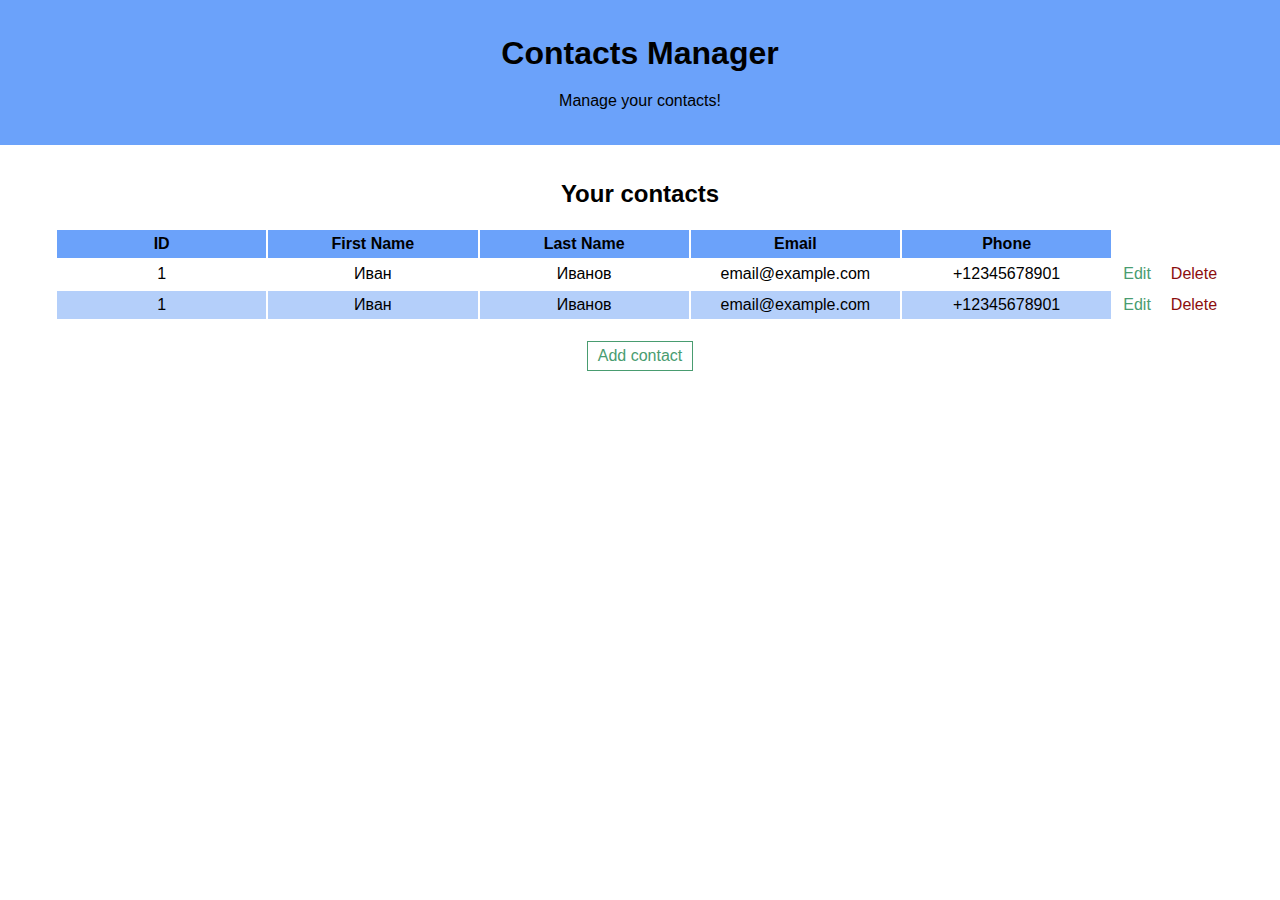
<file: templates/index.html>
<!DOCTYPE html>
<html lang="en">

<head>
  <meta charset="UTF-8">
  <meta name="viewport" content="width=device-width, initial-scale=1.0">
  <meta http-equiv="X-UA-Compatible" content="IE=Edge">
  <title>Contacts Manager</title>
  <link rel="stylesheet" href="../static/normalize.css">
  <link rel="stylesheet" href="../static/style.css">
</head>

<body>
  <header class="header">
    <div class="container">
      <h1 class="header-title">
        Contacts Manager
      </h1>

      <p class="header-text">
        Manage your contacts!
      </p>
    </div>
  </header>

  <main class="main">
    <section class="contacts-section section-offset">
      <div class="container contacts-container flex">
        <table class="table">
          <caption class="table-caption">
            Your contacts
          </caption>

          <thead>
            <tr class="head-row">
              <th class="table-item">
                ID
              </th>
              <th class="table-item">
                First Name
              </th>
              <th class="table-item">
                Last Name
              </th>
              <th class="table-item">
                Email
              </th>
              <th class="table-item">
                Phone
              </th>
            </tr>
          </thead>

          <tbody>
            <tr class="body-row">
              <td class="table-item">
                1
              </td>
              <td class="table-item">
                Иван
              </td>
              <td class="table-item">
                Иванов
              </td>
              <td class="table-item">
                <a href="mailto:email@example.com">email@example.com</a>
              </td>
              <td class="table-item">
                <a href="tel:+12345678901">+12345678901</a>
              </td>
              <td class="table-links">
                <div class="links-container flex">
                  <a href="edit.html" class="table-link edit-link">Edit</a>
                  <a href="#" class="table-link delete-link">Delete</a>
                </div>
              </td>
            </tr>

            <tr class="body-row">
              <td class="table-item">
                1
              </td>
              <td class="table-item">
                Иван
              </td>
              <td class="table-item">
                Иванов
              </td>
              <td class="table-item">
                <a href="mailto:email@example.com">email@example.com</a>
              </td>
              <td class="table-item">
                <a href="tel:+12345678901">+12345678901</a>
              </td>
              <td class="table-links">
                <div class="links-container flex">
                  <a href="edit.html" class="table-link edit-link">Edit</a>
                  <a href="#" class="table-link delete-link">Delete</a>
                </div>
              </td>
            </tr>
          </tbody>
        </table>

        <a class="add-link" href="edit.html"><input class="button green-button" type="button" value="Add contact"></a>
      </div>
    </section>
  </main>
</body>

</html>
</file>
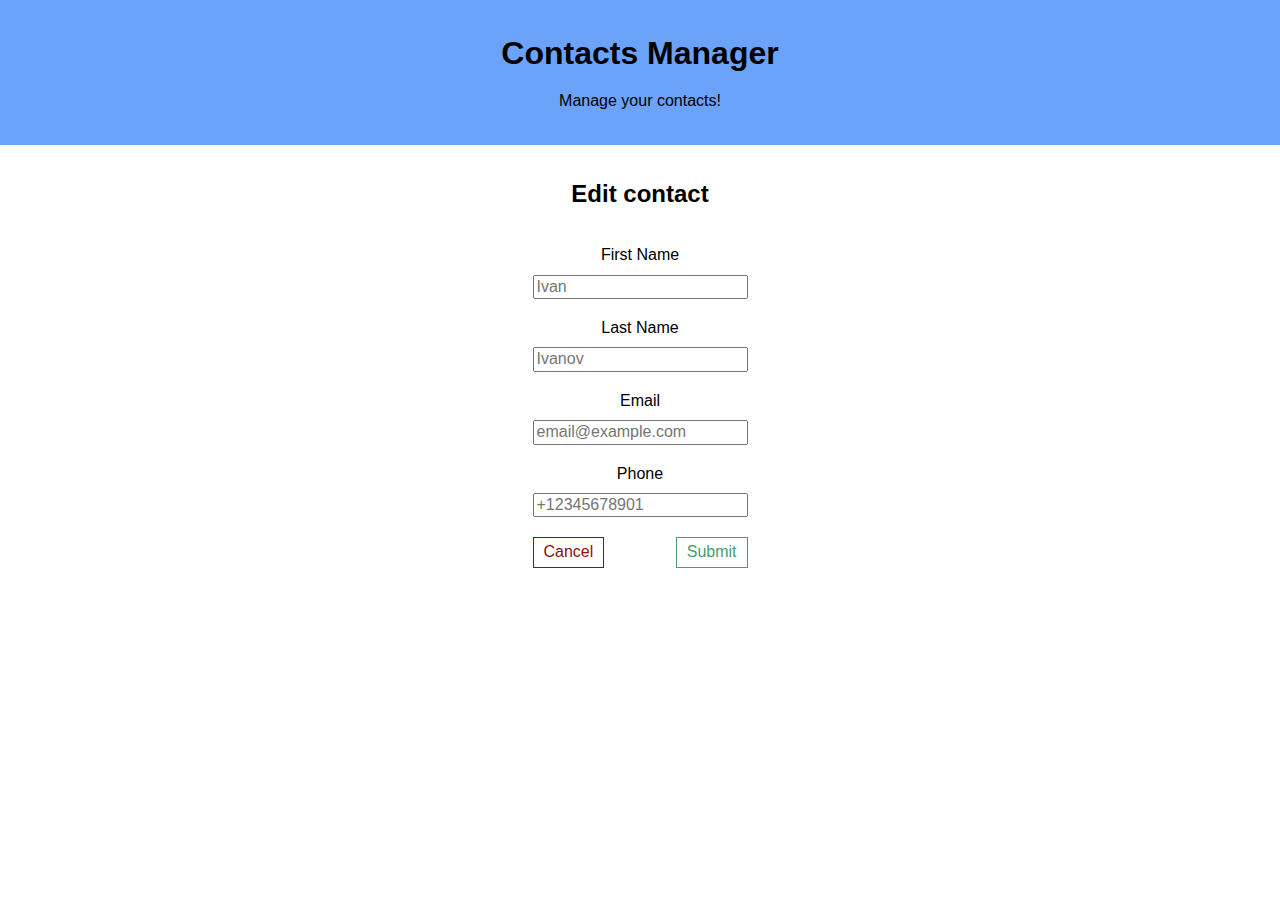
<file: templates/edit.html>
<!DOCTYPE html>
<html lang="en">

<head>
  <meta charset="UTF-8">
  <meta name="viewport" content="width=device-width, initial-scale=1.0">
  <meta http-equiv="X-UA-Compatible" content="IE=Edge">
  <title>Edit Contact</title>
  <link rel="stylesheet" href="../static/normalize.css">
  <link rel="stylesheet" href="../static/style.css">
</head>

<body>
  <header class="header">
    <div class="container">
      <h1 class="header-title">
        Contacts Manager
      </h1>

      <p class="header-text">
        Manage your contacts!
      </p>
    </div>
  </header>

  <main>
    <section class="edit-section section-offset">
      <div class="container edit-container flex">
        <h2 class="edit-title">
          Edit contact
        </h2>

        <form class="edit-form flex" action="#" method="post">
          <fieldset class="fieldset flex">
            <legend class="hidden">
              Contact data
            </legend>

            <label class="label" for="firstName">First Name</label>
            <input id="firstName" class="input" type="text" name="firstName" required maxlength="20" placeholder="Ivan">

            <label class="label" for="lastName">Last Name</label>
            <input id="lastName" class="input" type="text" name="lastName" required maxlength="20" placeholder="Ivanov">

            <label class="label" for="email">Email</label>
            <input id="email" class="input" type="email" name="email" required placeholder="email@example.com">

            <label class="label" for="phone">Phone</label>
            <input id="phone" class="input" type="tel" name="phone" required placeholder="+12345678901">
          </fieldset>

          <div class="button-container flex">
            <a href="index.html"><input class="button red-button" type="button" value="Cancel"></a>
            <button class="button green-button" type="submit">Submit</button>
          </div>
        </form>
      </div>
    </section>
  </main>
</body>

</html>
</file>
<file: static/style.css>
/* global */
html {
  box-sizing: border-box;
}

*,
*::before,
*::after {
  box-sizing: inherit;
}

a {
  color: inherit;
  text-decoration: none;
  cursor: pointer;
}

body {
  font-family: 'font', sans-serif;
}

.container {
  width: 1170px;
  margin: 0 auto;
}

.section-offset {
  padding-top: 35px;
  padding-bottom: 35px;
}

.button {
  border: 1px solid #000;
  padding: 5px 10px;
  background-color: transparent;
  cursor: pointer;
}

.red-button {
  border-color: #8c0d0d;
  color: #8c0d0d;
}

.green-button {
  border-color: #499c70;
  color: #499c70;
}

.flex {
  display: flex;
}

/* header */
.header {
  padding-top: 35px;
  padding-bottom: 35px;
  text-align: center;
  background-color: #6ba2fa;
}

.header-title {
  margin: 0;
  margin-bottom: 20px;
}

.header-text {
  margin: 0;
}

/* contacts */
.contacts-container {
  flex-direction: column;
  justify-content: center;
}

.table {
  margin-bottom: 20px;
}

.table-caption {
  margin-bottom: 20px;
  font-size: 24px;
  font-weight: 700;
}

.head-row {
  background-color: #6ba2fa;
}

.body-row:nth-child(even) {
  background-color: #b4cffa;
}

.table-item {
  padding: 5px 10px;
  min-width: 200px;
  text-align: center;
  word-break: break-all;
}

.table-links {
  padding-left: 10px;
  background-color: #fff;
}

.edit-link {
  color: #499c70;
}

.delete-link {
  color: #8c0d0d;
}

.table-link:not(:last-child) {
  margin-right: 20px;
}

.add-link {
  align-self: center;
}

/* edit */
.edit-container {
  flex-direction: column;
  align-items: center;
}

.edit-title {
  margin: 0;
  margin-bottom: 20px;
}

.edit-form {
  flex-direction: column;
}

.fieldset {
  flex-direction: column;
  align-items: center;
  padding: 0;
  margin: 0;
  margin-bottom: 20px;
  border: none;
}

.input:not(:last-child) {
  margin-bottom: 20px;
}

.label {
  margin-bottom: 10px;
}

.button-container {
  justify-content: space-between;
}

.hidden {
  color: transparent;
}
</file>
